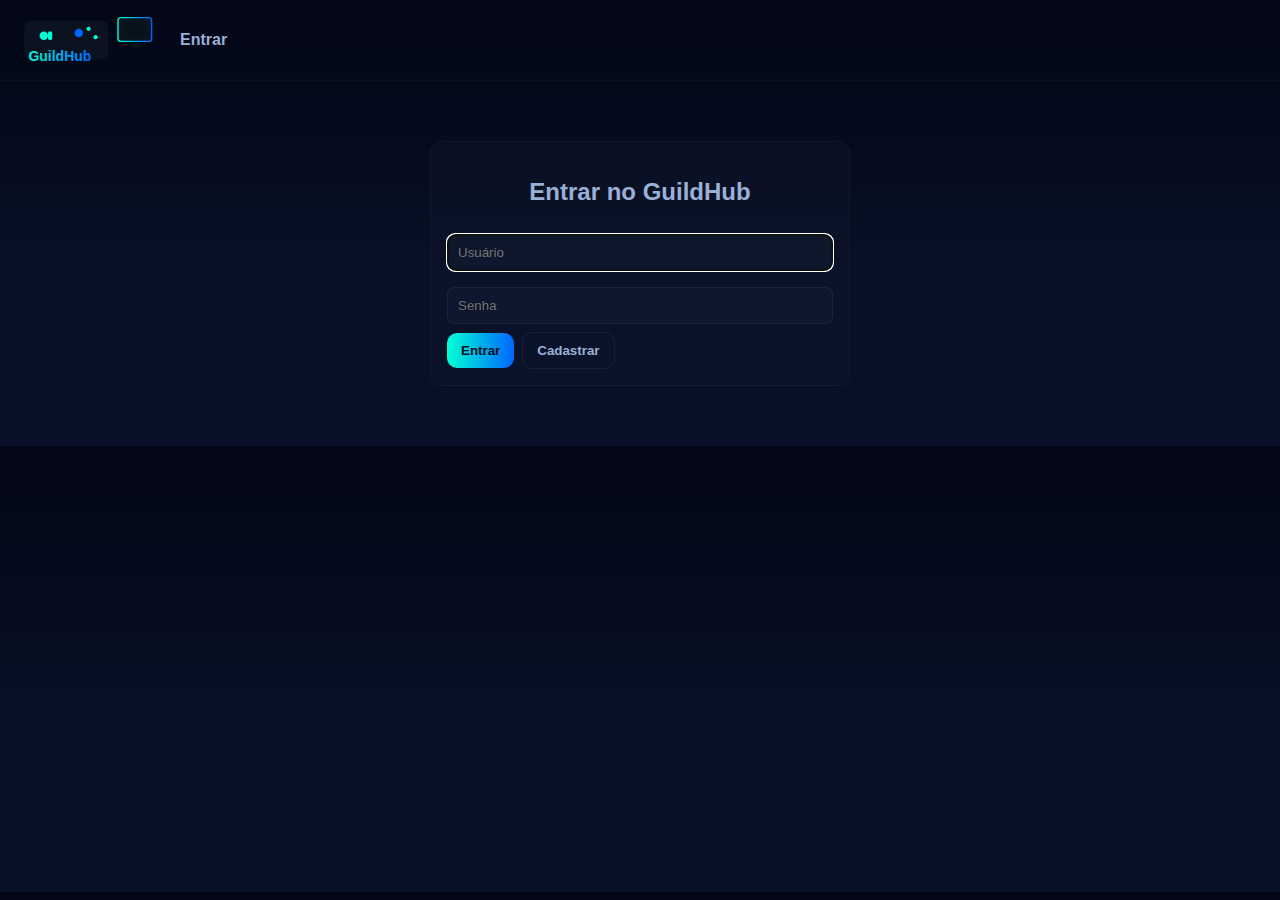
<file: index.html>
<!doctype html>
<html>
<head>
<meta charset="utf-8">
<title>GuildHub - Entrar</title>
<link rel="icon" href="favicon.svg" type="image/svg+xml">
<link rel="stylesheet" href="style.css">
<meta name="viewport" content="width=device-width,initial-scale=1">
</head>
<body>
<header class="topbar">
  <img src="logo.svg" alt="GuildHub logo" class="logo">
  <nav><a href="index.html" class="nav-link">Entrar</a></nav>
</header>

<main class="card auth-card" id="authArea">
  <section id="loginPanel">
    <h2>Entrar no GuildHub</h2>
    <input id="loginUser" placeholder="Usuário" autofocus>
    <input id="loginPass" type="password" placeholder="Senha">
    <div class="row">
      <button class="btn" id="btnLogin">Entrar</button>
      <button class="btn ghost" id="btnShowRegister">Cadastrar</button>
    </div>
    <div id="authMsg" class="hint"></div>
  </section>

  <section id="registerPanel" class="hidden">
    <h2>Cadastro</h2>
    <input id="regUser" placeholder="Usuário">
    <input id="regPass" type="password" placeholder="Senha (mín 4)">
    <input id="regName" placeholder="Nome exibido (opcional)">
    <div class="row">
      <button class="btn" id="btnCreate">Criar conta</button>
      <button class="btn ghost" id="btnCancelReg">Cancelar</button>
    </div>
    <div class="hint">Cadastro salvo localmente no seu navegador (localStorage).</div>
  </section>
</main>

<script src="script.js"></script>
</body>
</html>
</file>
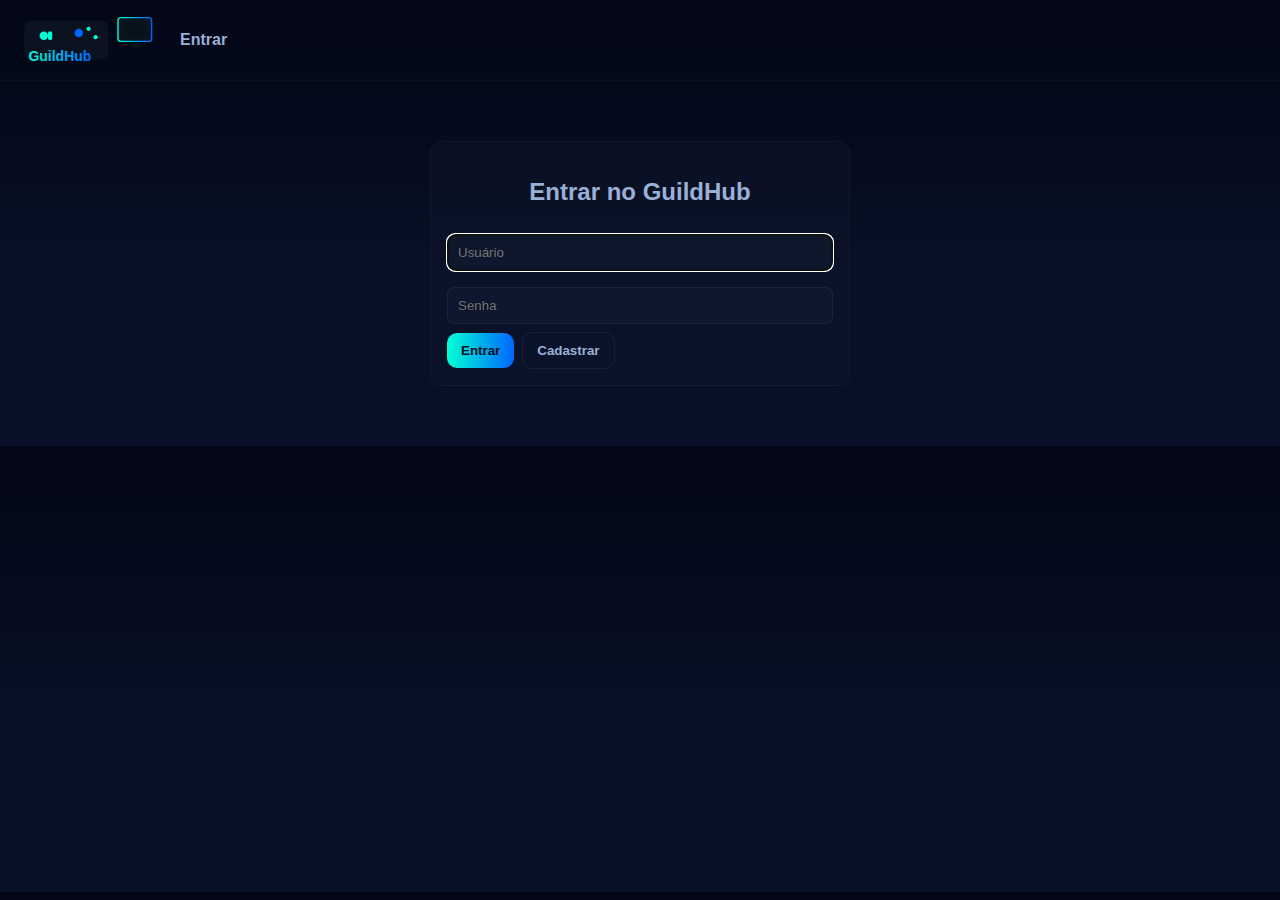
<file: home.html>
<!doctype html>
<html>
<head>
<meta charset="utf-8">
<title>GuildHub - Home</title>
<link rel="icon" href="favicon.svg" type="image/svg+xml">
<link rel="stylesheet" href="style.css">
<meta name="viewport" content="width=device-width,initial-scale=1">
</head>
<body>
<header class="topbar">
  <img src="logo.svg" alt="logo" class="logo small">
  <nav><a href="home.html" class="nav-link">Home</a> <a href="messages.html" class="nav-link">Mensagens</a> <a href="profile.html" class="nav-link">Perfil</a> <a href="#" class="nav-link" id="logoutBtn">Sair</a></nav>
</header>

<section class="container">
  <aside class="sidebar card">
    <h3>Amigos <span id="notifFriends" class="small"></span></h3>
    <div id="friendsList" class="list"></div>

    <h4>Solicitações</h4>
    <div id="reqList" class="list"></div>

    <div style="margin-top:12px">
      <input id="searchUser" placeholder="Pesquisar usuário"/>
      <button class="btn small" id="btnSearch">Procurar / Enviar solicitação</button>
    </div>
  </aside>

  <main class="maincard card">
    <div class="post-creator">
      <textarea id="newPost" placeholder="Compartilhe algo no GuildHub..."></textarea>
      <div class="row" style="margin-top:8px">
        <button class="btn" id="btnPublish">Publicar</button>
      </div>
    </div>

    <h3 style="margin-top:18px">Feed</h3>
    <div id="feed"></div>
  </main>
</section>

<script src="script.js"></script>
</body>
</html>
</file>
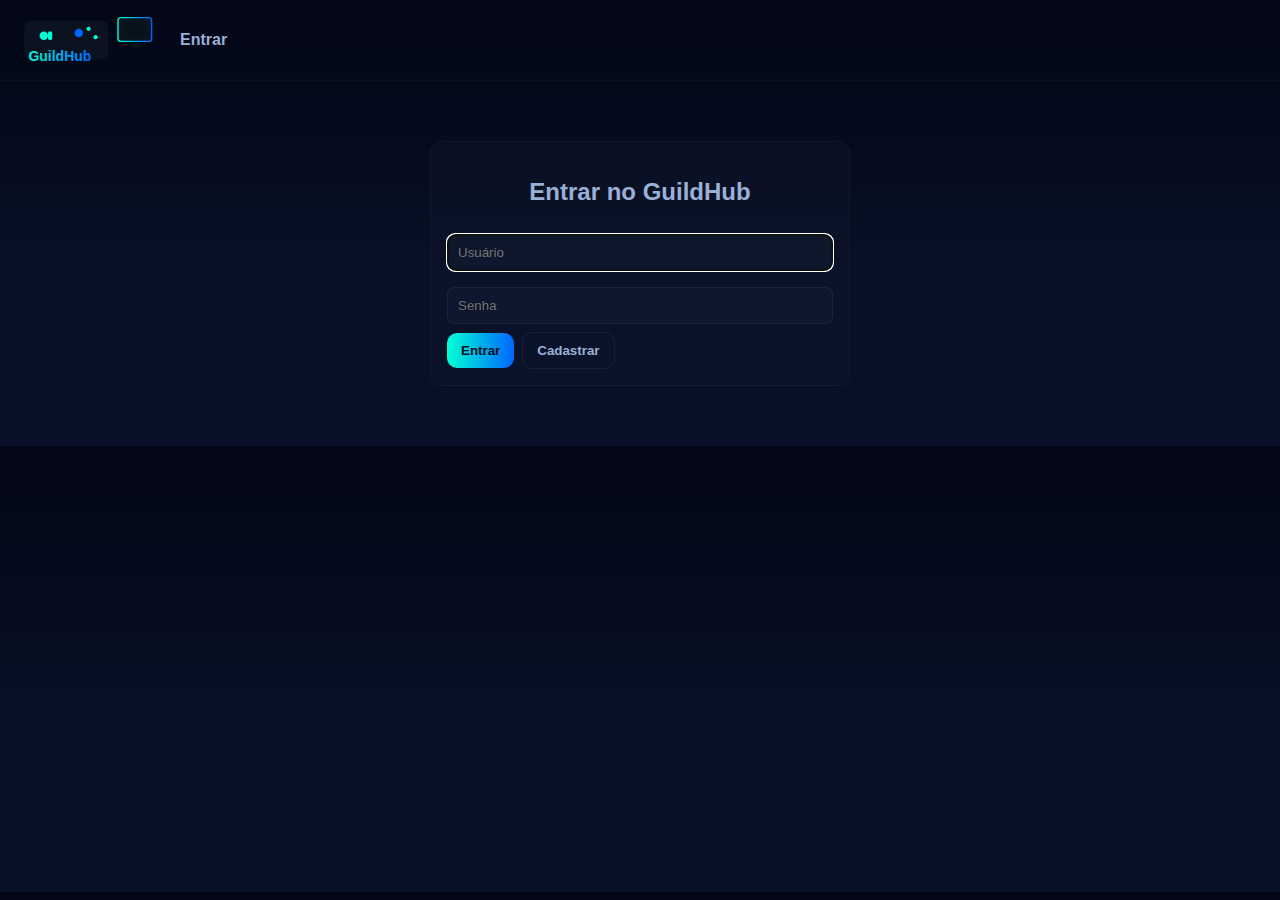
<file: messages.html>
<!doctype html>
<html>
<head>
<meta charset="utf-8">
<title>GuildHub - Mensagens</title>
<link rel="icon" href="favicon.svg" type="image/svg+xml">
<link rel="stylesheet" href="style.css">
<meta name="viewport" content="width=device-width,initial-scale=1">
</head>
<body>
<header class="topbar">
  <img src="logo.svg" alt="logo" class="logo small">
  <nav><a href="home.html" class="nav-link">Home</a> <a href="messages.html" class="nav-link">Mensagens</a> <a href="profile.html" class="nav-link">Perfil</a> <a href="#" class="nav-link" id="logoutBtn3">Sair</a></nav>
</header>

<main class="container">
  <aside class="sidebar card">
    <h3>Conversas</h3>
    <div id="convoList" class="list"></div>
  </aside>
  <main class="maincard card">
    <h3 id="chatWith">Selecione uma conversa</h3>
    <div id="messagesPane" class="messagesPane"></div>
    <div class="messageBox" style="display:flex;gap:8px;margin-top:8px">
      <input id="msgText" placeholder="Escreva uma mensagem..." style="flex:1"/>
      <button class="btn" id="btnSend">Enviar</button>
    </div>
  </main>
</main>

<script src="script.js"></script>
</body>
</html>
</file>
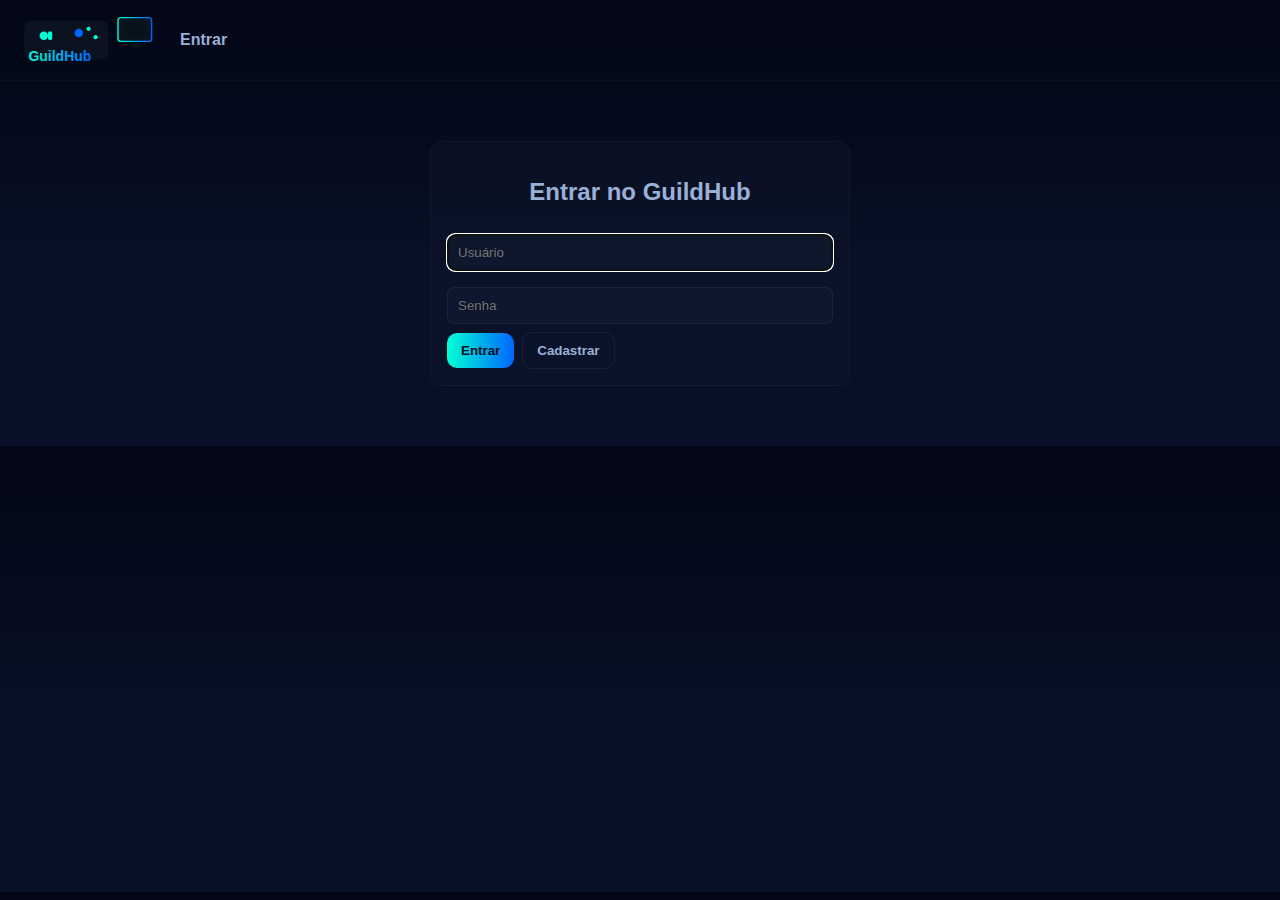
<file: profile.html>
<!doctype html>
<html>
<head>
<meta charset="utf-8">
<title>GuildHub - Perfil</title>
<link rel="icon" href="favicon.svg" type="image/svg+xml">
<link rel="stylesheet" href="style.css">
<meta name="viewport" content="width=device-width,initial-scale=1">
</head>
<body>
<header class="topbar">
  <img src="logo.svg" alt="logo" class="logo small">
  <nav><a href="home.html" class="nav-link">Home</a> <a href="messages.html" class="nav-link">Mensagens</a> <a href="profile.html" class="nav-link">Perfil</a> <a href="#" class="nav-link" id="logoutBtn2">Sair</a></nav>
</header>

<section class="container" style="justify-content:center">
  <main class="card profile-card" style="width: 420px; max-width: 100%;">
    <h2>Editar Perfil</h2>
    <label>Nome público</label>
    <input id="profName">
    <label>Bio</label>
    <textarea id="profBio"></textarea>
    <div class="row">
      <button class="btn" id="btnSaveProfile">Salvar</button>
    </div>

    <h3 style="margin-top:16px">Solicitações enviadas</h3>
    <div id="sentReqs" class="list"></div>
  </main>
</section>

<script src="script.js"></script>
</body>
</html>
</file>
<file: style.css>
:root {
  --bg: #071026;
  --card: #0b1220;
  --accent1: #00ffd5;
  --accent2: #0066ff;
  --muted: #9bb0d6;
}
* {
  box-sizing: border-box;
}
body {
  margin: 0;
  background: linear-gradient(180deg, #030615 0%, #071026 60%);
  color: var(--muted);
  font-family: Inter, Segoe UI, Roboto, Arial;
}
.topbar {
  display: flex;
  align-items: center;
  gap: 20px;
  padding: 12px 20px;
  background: transparent;
  border-bottom: 1px solid rgba(255, 255, 255, 0.03);
}
.logo {
  height: 56px;
}
.logo.small {
  height: 40px;
}
nav .nav-link {
  color: var(--muted);
  text-decoration: none;
  margin-right: 12px;
  font-weight: 600;
}
.container {
  display: flex;
  gap: 20px;
  padding: 20px;
  max-width: 1100px;
  margin: 20px auto;
}
.card {
  background: linear-gradient(
    180deg,
    rgba(255, 255, 255, 0.02),
    rgba(255, 255, 255, 0.01)
  );
  padding: 16px;
  border-radius: 12px;
  border: 1px solid rgba(255, 255, 255, 0.03);
}
.auth-card {
  width: 420px;
  margin: 60px auto;
  text-align: center;
}
input,
textarea {
  width: 100%;
  padding: 10px;
  margin: 8px 0;
  border-radius: 8px;
  border: 1px solid rgba(255, 255, 255, 0.06);
  background: rgba(255, 255, 255, 0.02);
  color: var(--muted);
}
.btn {
  background: linear-gradient(90deg, var(--accent1), var(--accent2));
  border: none;
  color: #021020;
  padding: 10px 14px;
  border-radius: 10px;
  cursor: pointer;
  font-weight: 700;
}
.btn.small {
  padding: 6px 8px;
  font-size: 13px;
}
.btn.ghost {
  background: transparent;
  border: 1px solid rgba(255, 255, 255, 0.06);
  color: var(--muted);
}
.row {
  display: flex;
  gap: 8px;
  align-items: center;
}
.hidden {
  display: none;
}
.sidebar {
  width: 300px;
}
.maincard {
  flex: 1;
}
.post-creator textarea {
  min-height: 64px;
  border-radius: 8px;
  padding: 12px;
  background: rgba(255, 255, 255, 0.02);
  color: var(--muted);
}
.list {
  max-height: 320px;
  overflow: auto;
}
.post {
  padding: 12px;
  margin: 12px 0;
  border-radius: 10px;
  background: linear-gradient(
    180deg,
    rgba(255, 255, 255, 0.015),
    rgba(255, 255, 255, 0.01)
  );
  border: 1px solid rgba(255, 255, 255, 0.03);
}
.post b {
  color: #fff;
}
.messagesPane {
  height: 360px;
  overflow: auto;
  padding: 8px;
  background: linear-gradient(
    180deg,
    rgba(255, 255, 255, 0.01),
    rgba(255, 255, 255, 0.005)
  );
  border-radius: 8px;
  margin-bottom: 8px;
}
.message {
  padding: 8px;
  margin: 6px 0;
  border-radius: 8px;
  max-width: 70%;
}
.message.me {
  background: linear-gradient(90deg, var(--accent1), var(--accent2));
  color: #021020;
  margin-left: auto;
}
.message.them {
  background: #0f1724;
  color: var(--muted);
}
.profile-card input,
.profile-card textarea {
  background: transparent;
}
.hint {
  color: rgba(255, 255, 255, 0.45);
  font-size: 13px;
}
.small {
  font-size: 12px;
}
.seed {
  font-size: 12px;
  color: rgba(255, 255, 255, 0.4);
  margin-top: 8px;
}
@media (max-width: 800px) {
  .container {
    flex-direction: column;
    padding: 12px;
  }
  .sidebar,
  .maincard {
    width: 100%;
    flex: none; 
  }
  .auth-card,
  .profile-card {
    width: 95%;
    margin: 30px auto;
  }
  .row {
    flex-wrap: wrap;
  }
}
</file>
